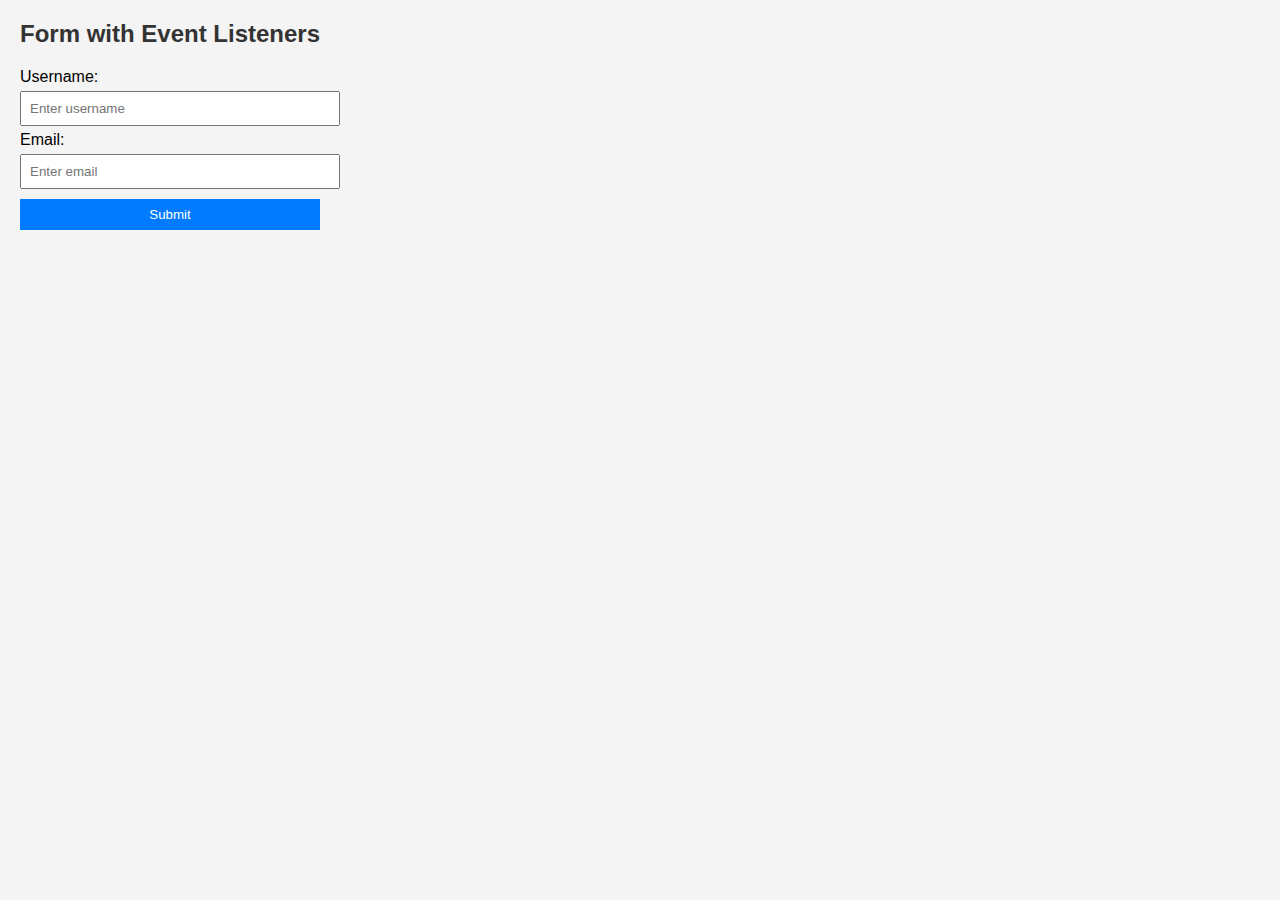
<file: index.html>
<!DOCTYPE html>
<html lang="en">
<head>
    <meta charset="UTF-8">
    <title>Form Validation with Event Listeners</title>
    <link rel="stylesheet" href="style.css">    
</head>
<body>
    <h2>Form with Event Listeners</h2>
    <form id="userForm">
        <label for="username">Username:</label><br>
        <input type="text" id="username" placeholder="Enter username"><br>
        <label for="email">Email:</label><br>
        <input type="email" id="email" placeholder="Enter email"><br>
        <button type="submit">Submit</button>
        <p id="feedback"></p>
    </form>

   <link rel="stylesheet" href="script.js">
</body>
</html>
</file>
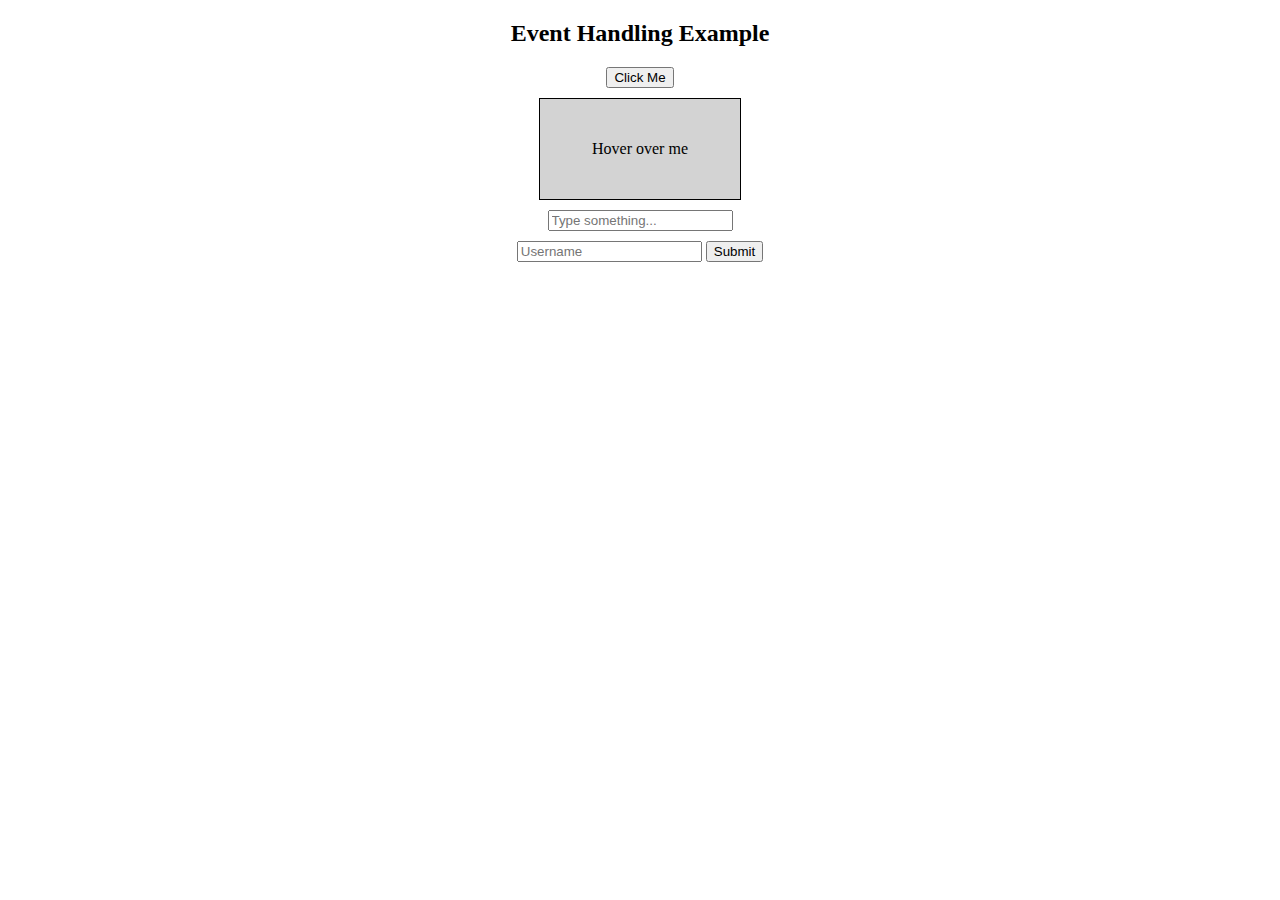
<file: eventlist.html>
<!DOCTYPE html>
<html>

<head>
  <title>Event Handling Example</title>
  <style>
    #hoverBox {
      width: 200px;
      height: 100px;
      background-color: lightgray;
      text-align: center;
      line-height: 100px;
      margin: 10px auto;
      border: 1px solid black;
    }

    #output {
      color: green;
      text-align: center;
      font-weight: bold;
    }
  </style>
</head>

<body>

  <h2 style="text-align:center;">Event Handling Example</h2>

  <div style="text-align: center;">
    <button id="clickBtn">Click Me</button>
  </div>

  <div id="hoverBox">Hover over me</div>

  <div style="text-align:center;">
    <input type="text" id="keyInput" placeholder="Type something..." />
  </div>

  <form id="myForm" style="text-align:center; margin-top: 10px;">
    <input type="text" name="username" placeholder="Username" required />
    <button type="submit">Submit</button>
  </form>

  <p id="output"></p>

  <script>
    document.getElementById("clickBtn").addEventListener("click", function () {
      document.getElementById("output").textContent = "Button clicked!";
    });

    document.getElementById("hoverBox").addEventListener("mouseover", function () {
      this.style.backgroundColor = "yellow";
      document.getElementById("output").textContent = "Mouse is over the box!";
    });

    document.getElementById("keyInput").addEventListener("keydown", function (e) {
      document.getElementById("output").textContent = "Key pressed: " + e.key;
    });

    document.getElementById("myForm").addEventListener("submit", function (e) {
      e.preventDefault();
      document.getElementById("output").textContent = "Form submitted successfully!";
    });
  </script>
</body>

</html>
</file>
<file: style.css>
body {
            font-family: Arial, sans-serif;
            background-color: #f4f4f4;
            margin: 20px;
        }
        h2 {
            color: #333;
        }
        input, button {
            padding: 8px;
            margin: 5px 0;
            width: 300px;
        }
        button {
            background-color: #007bff;
            color: white;
            border: none;
            cursor: pointer;
        }
        .error {
            color: red;
            margin: 5px 0;
        }
        .success {
            color: green;
            margin: 5px 0;
        }
</file>
